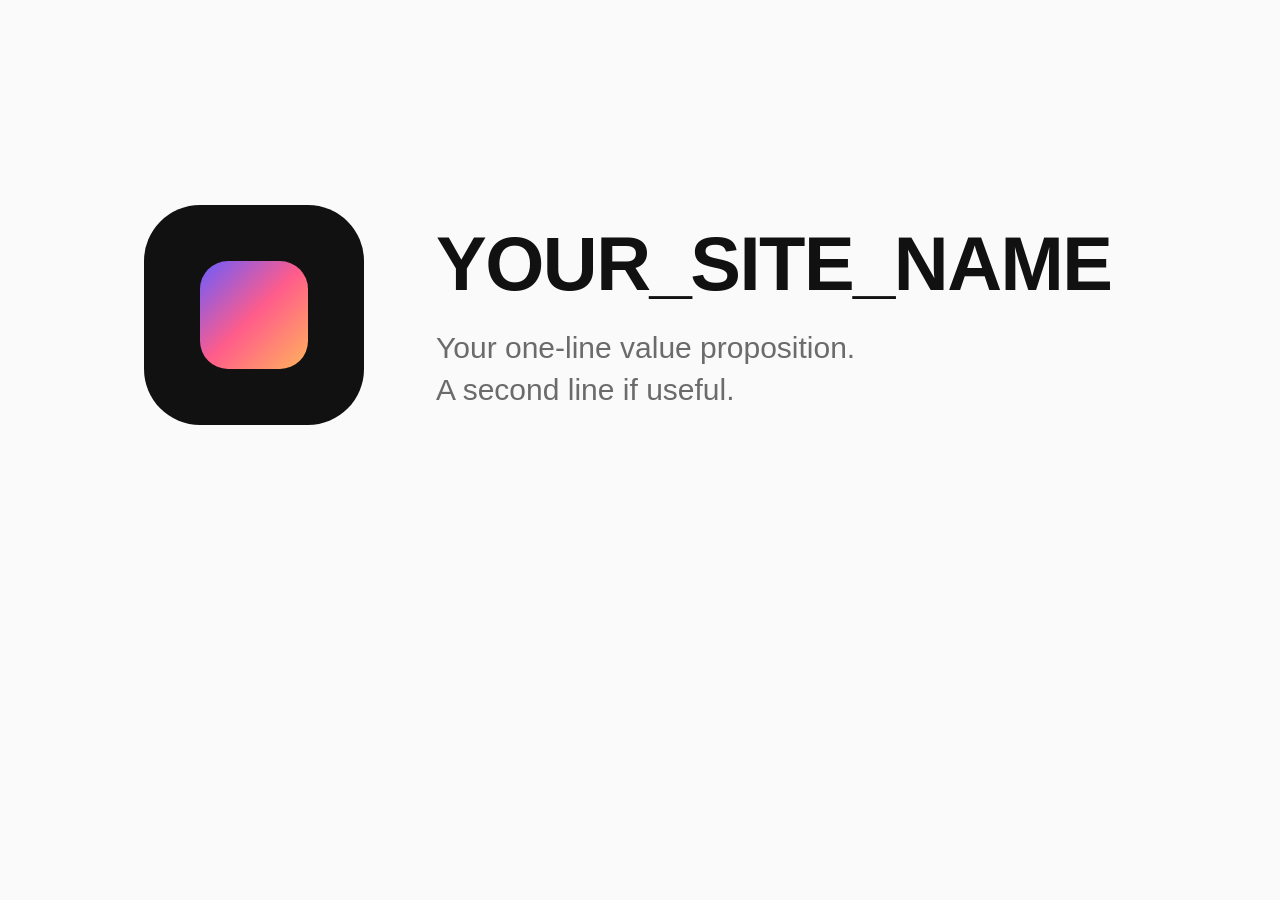
<file: widgets/seo-meta/og-image-template.html>
<!doctype html>
<html>

<head>
  <meta charset="UTF-8">
  <style>
    * {
      margin: 0;
      padding: 0;
      box-sizing: border-box;
    }

    html,
    body {
      width: 1200px;
      height: 630px;
      background: #fafafa;
      font-family: -apple-system, BlinkMacSystemFont, "Segoe UI", Inter, Roboto, Helvetica, Arial, sans-serif;
    }

    .wrap {
      width: 1200px;
      height: 630px;
      display: flex;
      align-items: center;
      justify-content: center;
      gap: 72px;
    }

    /* Generic logo mark — a rounded square with a smaller gradient
       square inside. Swap for your actual logo/icon if you have one. */
    .icon {
      width: 220px;
      height: 220px;
      border-radius: 56px;
      background: #111111;
      display: flex;
      align-items: center;
      justify-content: center;
      flex: none;
    }

    .icon-inner {
      width: 108px;
      height: 108px;
      border-radius: 28px;
      background: linear-gradient(135deg, #6a5cff 0%, #ff5c8a 50%, #ffb35c 100%);
    }

    .text {
      display: flex;
      flex-direction: column;
      max-width: 620px;
    }

    h1 {
      font-size: 76px;
      font-weight: 700;
      letter-spacing: -0.02em;
      color: #111111;
      margin-bottom: 20px;
    }

    p {
      font-size: 30px;
      color: #6b6b6b;
      line-height: 1.4;
    }
  </style>
</head>

<body>
  <div class="wrap">
    <div class="icon">
      <div class="icon-inner"></div>
    </div>
    <div class="text">
      <!-- CONFIGURE: replace with your site name and a short two-line tagline -->
      <h1>YOUR_SITE_NAME</h1>
      <p>Your one-line value proposition.<br>A second line if useful.</p>
    </div>
  </div>
</body>

</html>
</file>
